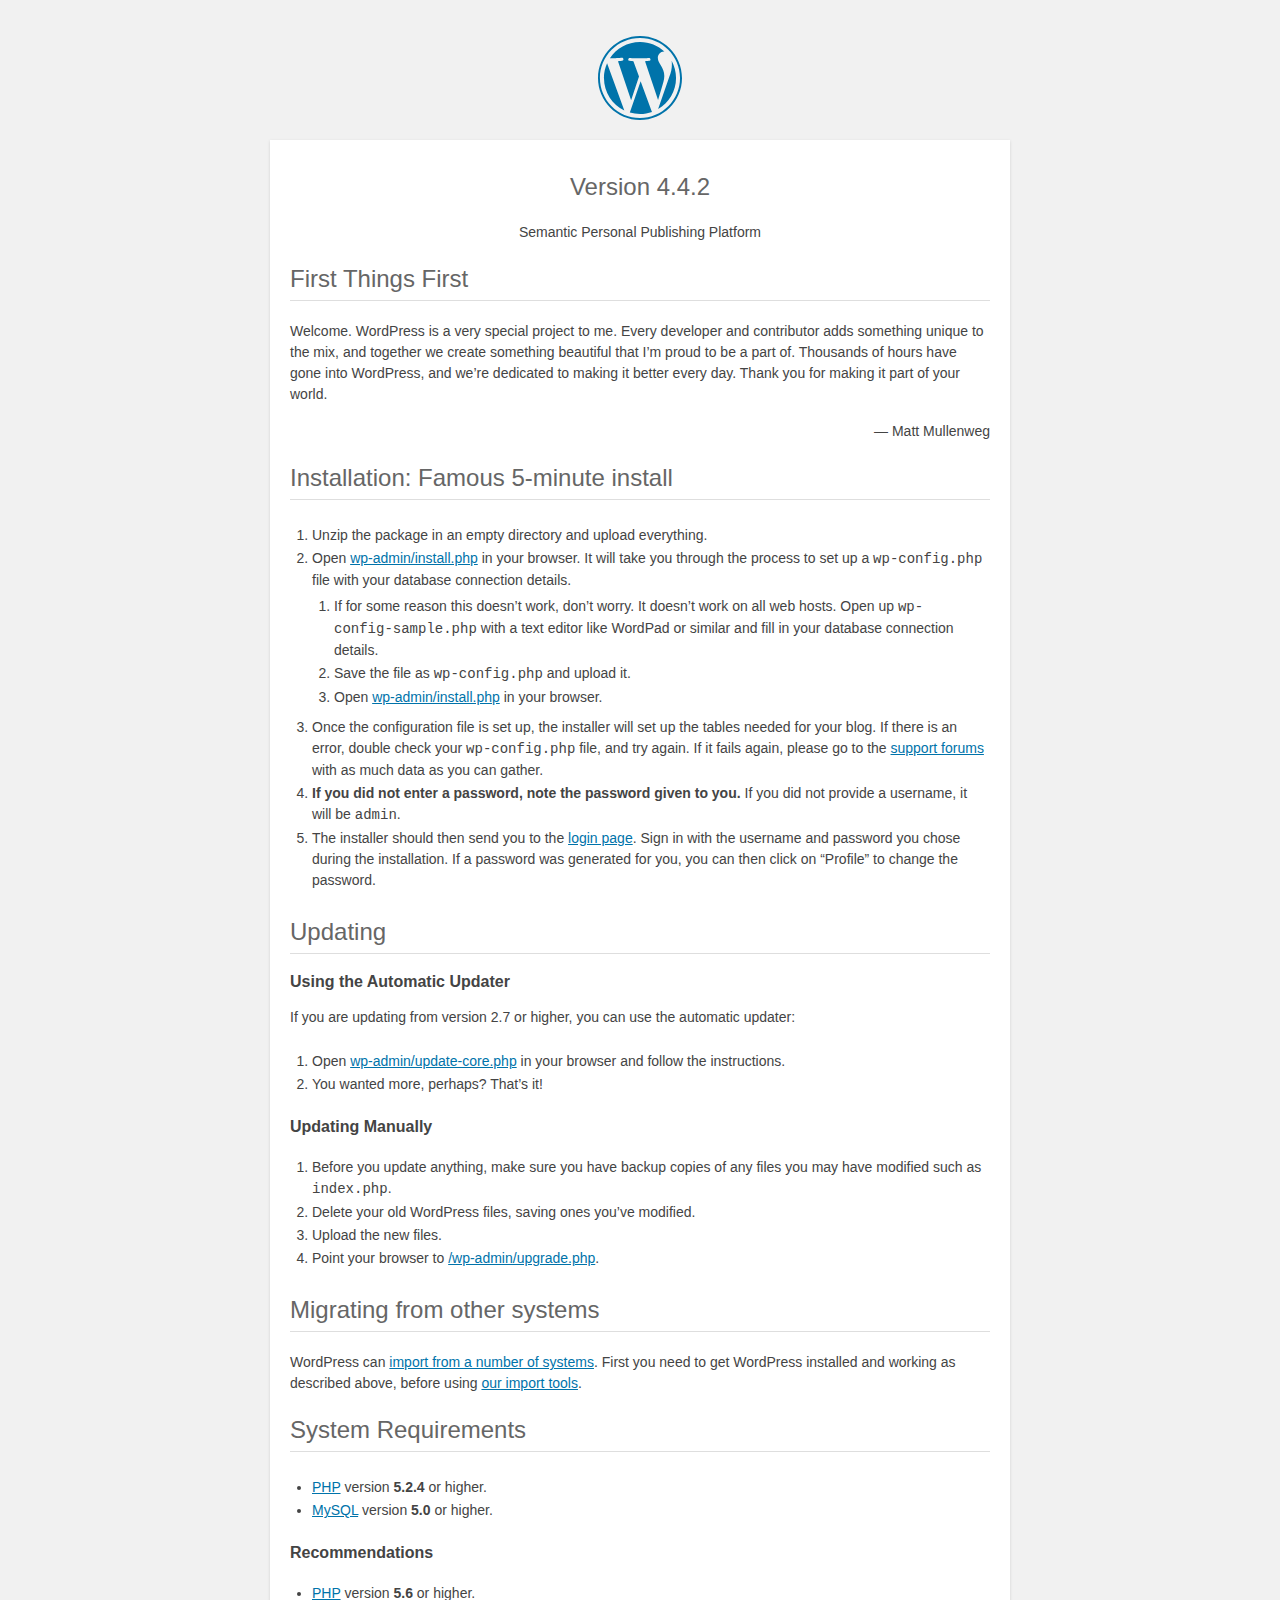
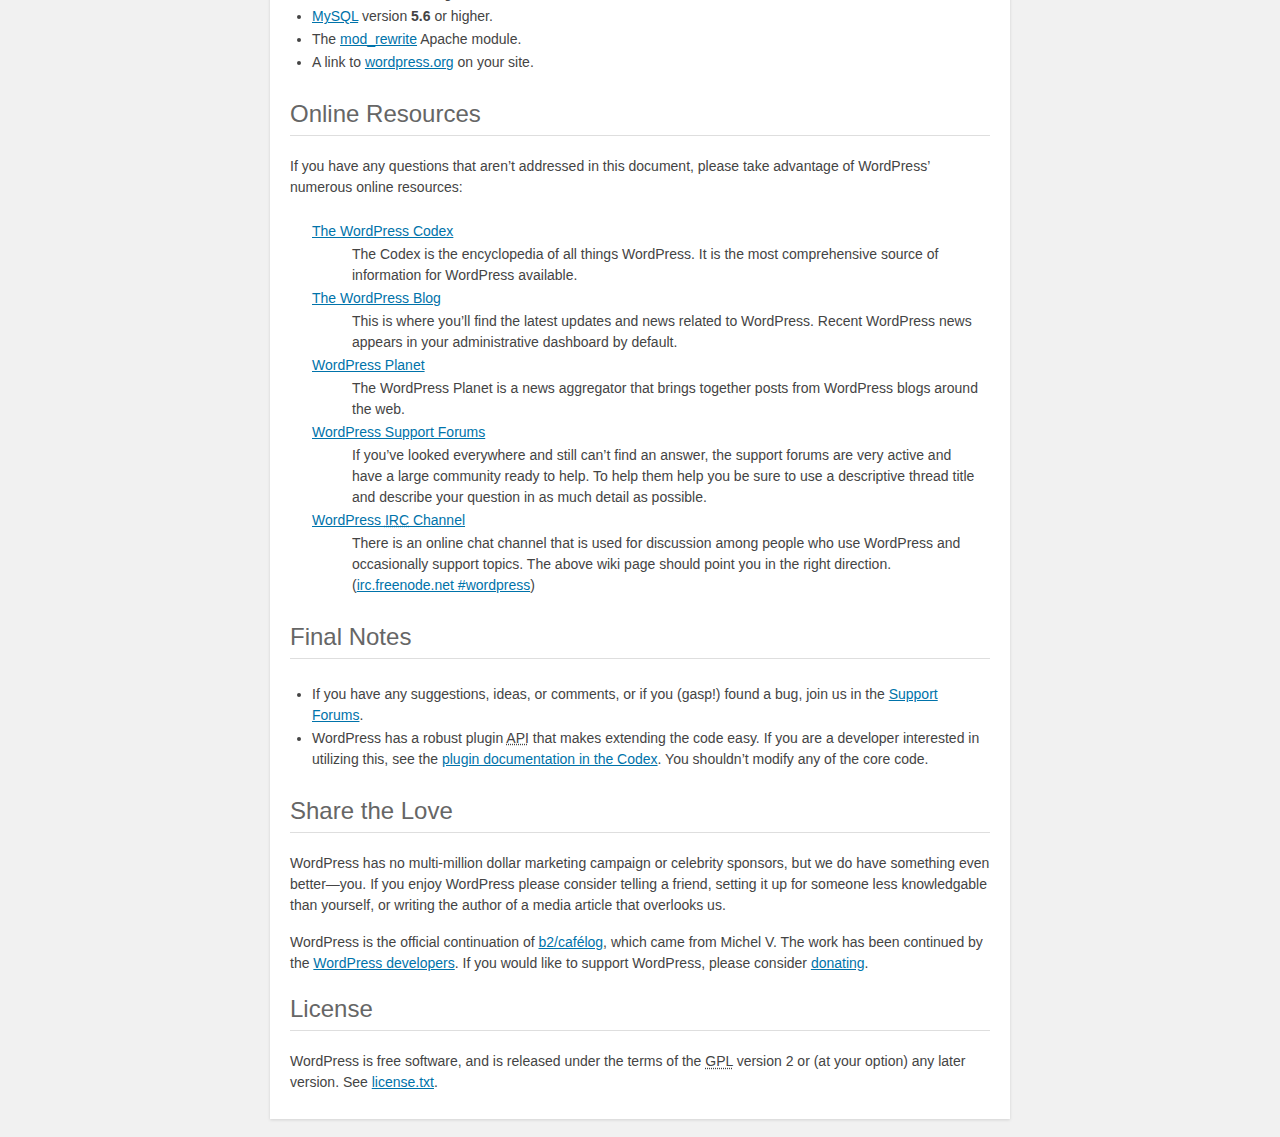
<file: readme.html>
<!DOCTYPE html>
<html>
<head>
	<meta name="viewport" content="width=device-width" />
	<meta http-equiv="Content-Type" content="text/html; charset=utf-8" />
	<title>WordPress &#8250; ReadMe</title>
	<link rel="stylesheet" href="wp-admin/css/install.css?ver=20100228" type="text/css" />
</head>
<body>
<h1 id="logo">
	<a href="https://wordpress.org/"><img alt="WordPress" src="wp-admin/images/wordpress-logo.png" /></a>
	<br /> Version 4.4.2
</h1>
<p style="text-align: center">Semantic Personal Publishing Platform</p>

<h2>First Things First</h2>
<p>Welcome. WordPress is a very special project to me. Every developer and contributor adds something unique to the mix, and together we create something beautiful that I&#8217;m proud to be a part of. Thousands of hours have gone into WordPress, and we&#8217;re dedicated to making it better every day. Thank you for making it part of your world.</p>
<p style="text-align: right">&#8212; Matt Mullenweg</p>

<h2>Installation: Famous 5-minute install</h2>
<ol>
	<li>Unzip the package in an empty directory and upload everything.</li>
	<li>Open <span class="file"><a href="wp-admin/install.php">wp-admin/install.php</a></span> in your browser. It will take you through the process to set up a <code>wp-config.php</code> file with your database connection details.
		<ol>
			<li>If for some reason this doesn&#8217;t work, don&#8217;t worry. It doesn&#8217;t work on all web hosts. Open up <code>wp-config-sample.php</code> with a text editor like WordPad or similar and fill in your database connection details.</li>
			<li>Save the file as <code>wp-config.php</code> and upload it.</li>
			<li>Open <span class="file"><a href="wp-admin/install.php">wp-admin/install.php</a></span> in your browser.</li>
		</ol>
	</li>
	<li>Once the configuration file is set up, the installer will set up the tables needed for your blog. If there is an error, double check your <code>wp-config.php</code> file, and try again. If it fails again, please go to the <a href="https://wordpress.org/support/" title="WordPress support">support forums</a> with as much data as you can gather.</li>
	<li><strong>If you did not enter a password, note the password given to you.</strong> If you did not provide a username, it will be <code>admin</code>.</li>
	<li>The installer should then send you to the <a href="wp-login.php">login page</a>. Sign in with the username and password you chose during the installation. If a password was generated for you, you can then click on &#8220;Profile&#8221; to change the password.</li>
</ol>

<h2>Updating</h2>
<h3>Using the Automatic Updater</h3>
<p>If you are updating from version 2.7 or higher, you can use the automatic updater:</p>
<ol>
	<li>Open <span class="file"><a href="wp-admin/update-core.php">wp-admin/update-core.php</a></span> in your browser and follow the instructions.</li>
	<li>You wanted more, perhaps? That&#8217;s it!</li>
</ol>

<h3>Updating Manually</h3>
<ol>
	<li>Before you update anything, make sure you have backup copies of any files you may have modified such as <code>index.php</code>.</li>
	<li>Delete your old WordPress files, saving ones you&#8217;ve modified.</li>
	<li>Upload the new files.</li>
	<li>Point your browser to <span class="file"><a href="wp-admin/upgrade.php">/wp-admin/upgrade.php</a>.</span></li>
</ol>

<h2>Migrating from other systems</h2>
<p>WordPress can <a href="https://codex.wordpress.org/Importing_Content">import from a number of systems</a>. First you need to get WordPress installed and working as described above, before using <a href="wp-admin/import.php" title="Import to WordPress">our import tools</a>.</p>

<h2>System Requirements</h2>
<ul>
	<li><a href="http://php.net/">PHP</a> version <strong>5.2.4</strong> or higher.</li>
	<li><a href="http://www.mysql.com/">MySQL</a> version <strong>5.0</strong> or higher.</li>
</ul>

<h3>Recommendations</h3>
<ul>
	<li><a href="http://php.net/">PHP</a> version <strong>5.6</strong> or higher.</li>
	<li><a href="http://www.mysql.com/">MySQL</a> version <strong>5.6</strong> or higher.</li>
	<li>The <a href="http://httpd.apache.org/docs/2.2/mod/mod_rewrite.html">mod_rewrite</a> Apache module.</li>
	<li>A link to <a href="https://wordpress.org/">wordpress.org</a> on your site.</li>
</ul>

<h2>Online Resources</h2>
<p>If you have any questions that aren&#8217;t addressed in this document, please take advantage of WordPress&#8217; numerous online resources:</p>
<dl>
	<dt><a href="https://codex.wordpress.org/">The WordPress Codex</a></dt>
		<dd>The Codex is the encyclopedia of all things WordPress. It is the most comprehensive source of information for WordPress available.</dd>
	<dt><a href="https://wordpress.org/news/">The WordPress Blog</a></dt>
		<dd>This is where you&#8217;ll find the latest updates and news related to WordPress. Recent WordPress news appears in your administrative dashboard by default.</dd>
	<dt><a href="https://planet.wordpress.org/">WordPress Planet</a></dt>
		<dd>The WordPress Planet is a news aggregator that brings together posts from WordPress blogs around the web.</dd>
	<dt><a href="https://wordpress.org/support/">WordPress Support Forums</a></dt>
		<dd>If you&#8217;ve looked everywhere and still can&#8217;t find an answer, the support forums are very active and have a large community ready to help. To help them help you be sure to use a descriptive thread title and describe your question in as much detail as possible.</dd>
	<dt><a href="https://codex.wordpress.org/IRC">WordPress <abbr title="Internet Relay Chat">IRC</abbr> Channel</a></dt>
		<dd>There is an online chat channel that is used for discussion among people who use WordPress and occasionally support topics. The above wiki page should point you in the right direction. (<a href="irc://irc.freenode.net/wordpress">irc.freenode.net #wordpress</a>)</dd>
</dl>

<h2>Final Notes</h2>
<ul>
	<li>If you have any suggestions, ideas, or comments, or if you (gasp!) found a bug, join us in the <a href="https://wordpress.org/support/">Support Forums</a>.</li>
	<li>WordPress has a robust plugin <abbr title="application programming interface">API</abbr> that makes extending the code easy. If you are a developer interested in utilizing this, see the <a href="https://codex.wordpress.org/Plugin_API" title="WordPress plugin API">plugin documentation in the Codex</a>. You shouldn&#8217;t modify any of the core code.</li>
</ul>

<h2>Share the Love</h2>
<p>WordPress has no multi-million dollar marketing campaign or celebrity sponsors, but we do have something even better&#8212;you. If you enjoy WordPress please consider telling a friend, setting it up for someone less knowledgable than yourself, or writing the author of a media article that overlooks us.</p>

<p>WordPress is the official continuation of <a href="http://cafelog.com/">b2/caf&#233;log</a>, which came from Michel V. The work has been continued by the <a href="https://wordpress.org/about/">WordPress developers</a>. If you would like to support WordPress, please consider <a href="https://wordpress.org/donate/" title="Donate to WordPress">donating</a>.</p>

<h2>License</h2>
<p>WordPress is free software, and is released under the terms of the <abbr title="GNU General Public License">GPL</abbr> version 2 or (at your option) any later version. See <a href="license.txt">license.txt</a>.</p>

</body>
</html>
</file>
<file: wp-admin/css/install.css>
html {
	background: #f1f1f1;
	margin: 0 20px;
}

body {
	background: #fff;
	color: #444;
	font-family: "Open Sans", sans-serif;
	margin: 140px auto 25px;
	padding: 20px 20px 10px 20px;
	max-width: 700px;
	-webkit-font-smoothing: subpixel-antialiased;
	-webkit-box-shadow: 0 1px 3px rgba(0,0,0,0.13);
	box-shadow: 0 1px 3px rgba(0,0,0,0.13);
}

a {
	color: #0073aa;
}

a:hover,
a:active {
	color: #00a0d2;
}

a:focus {
	color: #124964;
	-webkit-box-shadow:
		0 0 0 1px #5b9dd9,
		0 0 2px 1px rgba(30, 140, 190, .8);
	box-shadow:
		0 0 0 1px #5b9dd9,
		0 0 2px 1px rgba(30, 140, 190, .8);
}

.ie8 a:focus {
	outline: #5b9dd9 solid 1px;
}

h1, h2 {
	border-bottom: 1px solid #dedede;
	clear: both;
	color: #666;
	font-size: 24px;
	padding: 0;
	padding-bottom: 7px;
	font-weight: normal;
}

h3 {
	font-size: 16px;
}

p, li, dd, dt {
	padding-bottom: 2px;
	font-size: 14px;
	line-height: 1.5;
}

code, .code {
	font-family: Consolas, Monaco, monospace;
}

ul, ol, dl {
	padding: 5px 5px 5px 22px;
}

a img {
	border:0
}
abbr {
	border: 0;
	font-variant: normal;
}

fieldset {
	border: 0;
	padding: 0;
	margin: 0;
}

label {
	cursor: pointer;
}

#logo {
	margin: 6px 0 14px 0;
	padding: 0 0 7px 0;
	border-bottom: none;
	text-align:center
}
#logo a {
	background-image: url(../images/w-logo-blue.png?ver=20131202);
	background-image: none, url(../images/wordpress-logo.svg?ver=20131107);
	-webkit-background-size: 84px;
	background-size: 84px;
	background-position: center top;
	background-repeat: no-repeat;
	color: #999;
	height: 84px;
	font-size: 20px;
	font-weight: normal;
	line-height: 1.3em;
	margin: -130px auto 25px;
	padding: 0;
	text-decoration: none;
	width: 84px;
	text-indent: -9999px;
	outline: none;
	overflow: hidden;
	display: block;
}

#logo a:focus {
	-webkit-box-shadow: none;
	box-shadow: none;
}

.step {
	margin: 20px 0 15px;
}
.step, th {
	text-align: left;
	padding: 0;
}
.language-chooser.wp-core-ui .step .button.button-large {
	height: 36px;
	vertical-align: middle;
	font-size: 14px;
}
textarea {
	border: 1px solid #dfdfdf;
	font-family: "Open Sans", sans-serif;
	width: 100%;
	-webkit-box-sizing: border-box;
	-moz-box-sizing: border-box;
	box-sizing: border-box;
}

.form-table {
	border-collapse: collapse;
	margin-top: 1em;
	width: 100%;
}

.form-table td {
	margin-bottom: 9px;
	padding: 10px 20px 10px 0;
	font-size: 14px;
	vertical-align: top
}

.form-table th {
	font-size: 14px;
	text-align: left;
	padding: 10px 20px 10px 0;
	width: 140px;
	vertical-align: top;
}

.form-table code {
	line-height: 18px;
	font-size: 14px;
}

.form-table p {
	margin: 4px 0 0 0;
	font-size: 11px;
}

.form-table input {
	line-height: 20px;
	font-size: 15px;
	padding: 3px 5px;
	border: 1px solid #ddd;
	-webkit-box-shadow: inset 0 1px 2px rgba(0,0,0,0.07);
	box-shadow: inset 0 1px 2px rgba(0,0,0,0.07);
}

input,
submit {
	font-family: "Open Sans", sans-serif;
}

.form-table input[type=text],
.form-table input[type=email],
.form-table input[type=url],
.form-table input[type=password] {
	width: 206px;
}

.form-table th p {
	font-weight: normal;
}

.form-table.install-success th,
.form-table.install-success td {
	vertical-align: middle;
	padding: 16px 20px 16px 0;
}

.form-table.install-success td p {
	margin: 0;
	font-size: 14px;
}

.form-table.install-success td code {
	margin: 0;
	font-size: 18px;
}

#error-page {
	margin-top: 50px;
}

#error-page p {
	font-size: 14px;
	line-height: 18px;
	margin: 25px 0 20px;
}

#error-page code, .code {
	font-family: Consolas, Monaco, monospace;
}

.wp-hide-pw > .dashicons {
	line-height: inherit;
}

#pass-strength-result {
	background-color: #eee;
	border: 1px solid #ddd;
	color: #23282d;
	margin: -2px 5px 5px 0px;
	padding: 3px 5px;
	text-align: center;
	width: 218px;
	-webkit-box-sizing: border-box;
	-moz-box-sizing: border-box;
	box-sizing: border-box;
	opacity: 0;
}

#pass-strength-result.short {
	background-color: #f1adad;
	border-color: #e35b5b;
	opacity: 1;
}

#pass-strength-result.bad {
	background-color: #fbc5a9;
	border-color: #f78b53;
	opacity: 1;
}

#pass-strength-result.good {
	background-color: #ffe399;
	border-color: #ffc733;
	opacity: 1;
}

#pass-strength-result.strong {
	background-color: #c1e1b9;
	border-color: #83c373;
	opacity: 1;
}

#pass1.short, #pass1-text.short {
	border-color: #e35b5b;
}

#pass1.bad, #pass1-text.bad {
	border-color: #f78b53;
}

#pass1.good, #pass1-text.good {
	border-color: #ffc733;
}

#pass1.strong, #pass1-text.strong {
	border-color: #83c373;
}

.pw-weak {
	display: none;
}

.message {
	border: 1px solid #c00;
	padding: 0.5em 0.7em;
	margin: 5px 0 15px;
	background-color: #ffebe8;
}

/* rtl:ignore */
#dbname,
#uname,
#pwd,
#dbhost,
#prefix,
#user_login,
#admin_email,
#pass1,
#pass2 {
	direction: ltr;
}

#pass1-text,
.show-password #pass1 {
	display: none;
}

.show-password #pass1-text
{
	display: inline-block;
}

.form-table span.description.important {
	font-size: 12px;
}


/* localization */
body.rtl,
.rtl textarea,
.rtl input,
.rtl submit {
	font-family: Tahoma, sans-serif;
}

:lang(he-il) body.rtl,
:lang(he-il) .rtl textarea,
:lang(he-il) .rtl input,
:lang(he-il) .rtl submit {
	font-family: Arial, sans-serif;
}

@media only screen and (max-width: 799px) {
	body {
		margin-top: 115px;
	}
	#logo a {
		margin: -125px auto 30px;
	}
}

@media screen and ( max-width: 782px ) {

	.form-table {
		margin-top: 0;
	}

	.form-table th,
	.form-table td {
		display: block;
		width: auto;
		vertical-align: middle;
	}

	.form-table th {
		padding: 20px 0 0;
	}

	.form-table td {
		padding: 5px 0;
		border: 0;
		margin: 0;
	}

	textarea,
	input {
		font-size: 16px;
	}

	.form-table td input[type="text"],
	.form-table td input[type="email"],
	.form-table td input[type="url"],
	.form-table td input[type="password"],
	.form-table td select,
	.form-table td textarea,
	.form-table span.description {
		width: 100%;
		font-size: 16px;
		line-height: 1.5;
		padding: 7px 10px;
		display: block;
		max-width: none;
		-webkit-box-sizing: border-box;
		-moz-box-sizing: border-box;
		box-sizing: border-box;
	}

}

body.language-chooser {
	max-width: 300px;
}

.language-chooser select {
	padding: 8px;
	width: 100%;
	display: block;
	border: 1px solid #ddd;
	background-color: #fff;
	color: #32373c;
	font-size: 16px;
	font-family: Arial, sans-serif;
	font-weight: normal;
}

.language-chooser p {
	text-align: right;
}

.screen-reader-input,
.screen-reader-text {
	position: absolute;
	margin: -1px;
	padding: 0;
	height: 1px;
	width: 1px;
	overflow: hidden;
	clip: rect(0 0 0 0);
	border: 0;
}

.spinner {
	background: url(../images/spinner.gif) no-repeat;
	-webkit-background-size: 20px 20px;
	background-size: 20px 20px;
	visibility: hidden;
	opacity: 0.7;
	filter: alpha(opacity=70);
	width: 20px;
	height: 20px;
	margin: 2px 5px 0;
}

.step .spinner {
	display: inline-block;
	margin-top: 8px;
	margin-right: 15px;
	vertical-align: top;
}

.button-secondary.hide-if-no-js,
.hide-if-no-js {
	display: none;
}

/**
 * HiDPI Displays
 */
@media print,
  (-webkit-min-device-pixel-ratio: 1.25),
  (min-resolution: 120dpi) {

	.spinner {
		background-image: url(../images/spinner-2x.gif);
	}

}
</file>
